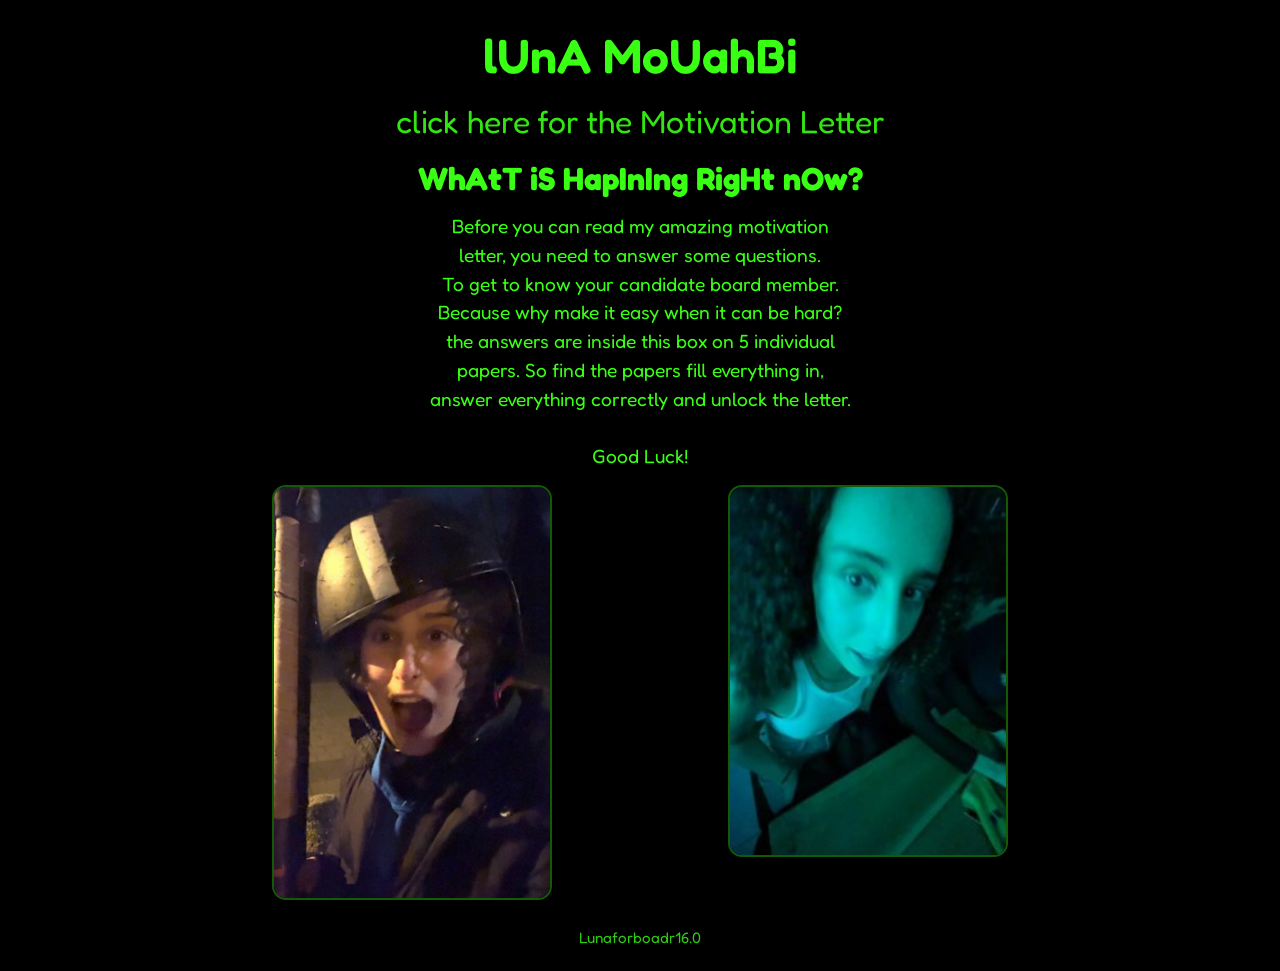
<file: index.html>
<!DOCTYPE html>
<html lang="en">
<head>
  <meta charset="UTF-8" />
  <meta name="viewport" content="width=device-width, initial-scale=1.0"/>
  <title>Candidate Board</title>
  <link rel="stylesheet" href="Board.css">
</head>
<body>
  <div class="page">

    <header>
      <h1 class="title">lUnA MoUahBi</h1>
    </header>

    <div class="title5">
      <nav>
        <a href="letter.html">click here for the Motivation Letter</a>
      </nav>
    </div>

    <main>
      <h2 class="title2">WhAtT iS HapInIng RigHt nOw?</h2>

      <p class="title3">
        Before you can read my amazing motivation <br>
        letter, you need to answer some questions. <br>
        To get to know your candidate board member.<br>
        Because why make it easy when it can be hard?<br>
        the answers are inside this box on 5 individual <br>
        papers. So find the papers fill everything in, <br>
        answer everything correctly and unlock the letter. <br>
        <br>
        Good Luck!<br>
      </p>

      <div class="images">
        <img src="1.jpg" alt="Photo of Luna Mouahbi" />
        <img src="2.jpg" alt="Photo of Luna Mouahbi" />
      </div>
    </main>

    <footer>
      <p class="title4">Lunaforboadr16.0</p>
    </footer>

  </div>
</body>
</html>
</file>
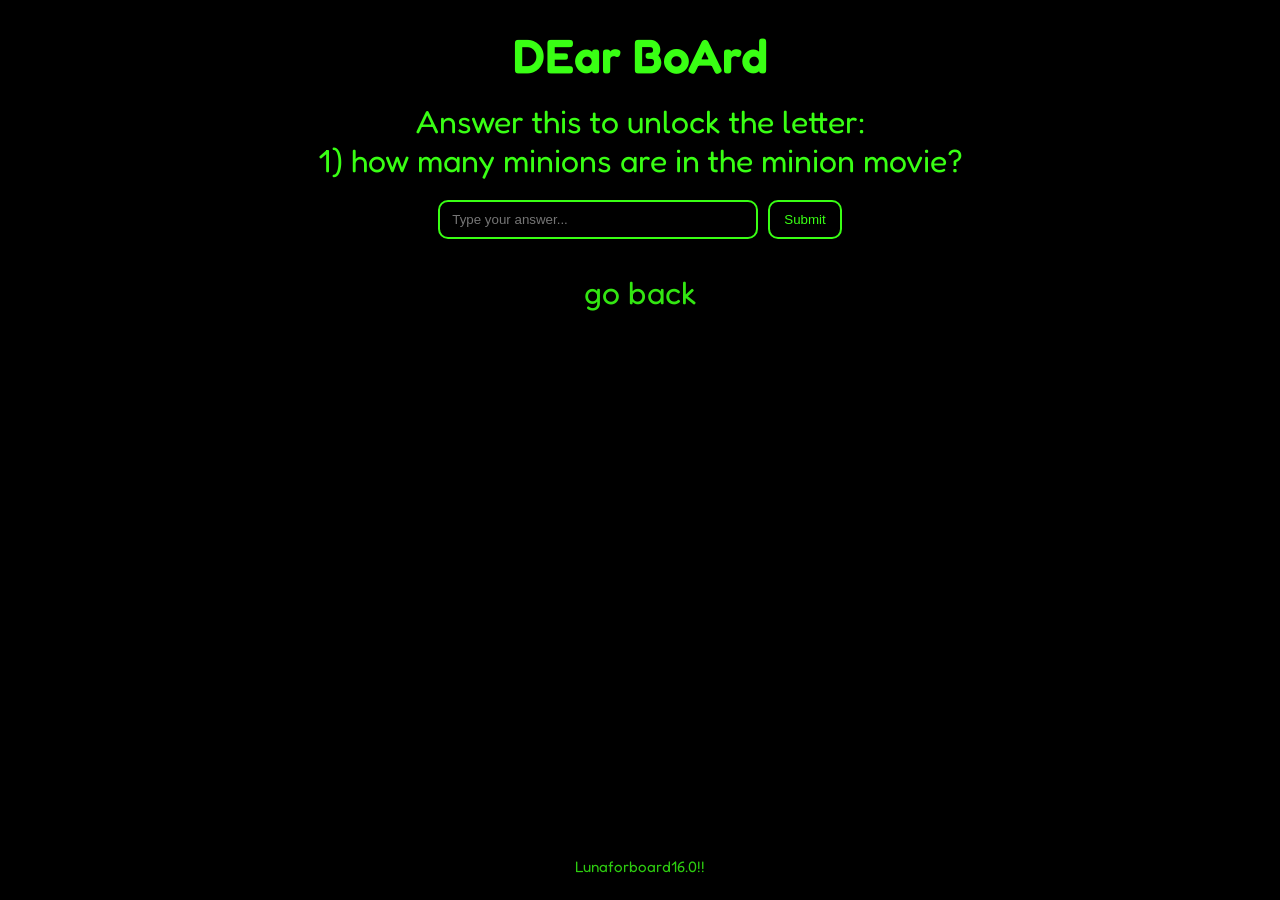
<file: letter.html>
<!DOCTYPE html>
<html lang="en">
<head>
  <meta charset="UTF-8" />
  <meta name="viewport" content="width=device-width, initial-scale=1.0" />
  <title>Candidate Board</title>
  <link rel="stylesheet" href="Board.css" />
</head>

<body>
  <div class="page">

    <header>
      <h1 class="title">DEar BoArd</h1>
    </header>

    <main>
      <p class="title2" id="questionText"></p>

      <div class="quizRow">
        <input id="answer" type="text" placeholder="Type your answer..." class="answerBox" />
        <button id="unlockBtn" class="unlockBtn">Submit</button>
      </div>

      <p id="message" class="message"></p>

      <p id="letter" class="title3" style="display:none;">
        DeAr BOaRd , <br>
        <br>
        DO YOU WANT AN AMAZING BOARD 16.0?? Then, you chose me as your next external. <br>
        Reason number one! I want to bring fresh energy with things like new committee activities,<br>
        strengthening the relationship with Kliche, and setting up joint UT–VU committees <br>
        so we get more active members and better UT–VU integration. I’d also love to bring <br>
        the weekly news back, because it  nice way to keep members included. Reason number two,<br>
        Before moving to the beautiful Enschede, I was part of several committees and helped <br>
        organize activities and weekends. Right now I’m organizing the Kick-In week for Euros, <br>
        which has taught me a lot about planning, teamwork, and keeping things running smoothly.<br>
        Reason number three, I love meeting new people and collaborating. And because I’m a twin,<br>
        I’ve been training my whole life in flexibility, patience, compromise, and dealing<br>
        with different opinions. Which are skills that definitely come in handy during a board year. <br>
        Reason number four, I’m motivated to learn and grow. I’m excited to develop skills I won’t <br>
        fully learn during my studies, like crisis management and logistics. I know I still have a <br>
        lot to learn, but that’s part of the reason I want a board year, to improve what needs <br>
        improving and discover the things I didn’t even know I needed to improve yet. Reason number five <br>
        I am now the record holder in my house for the fastest beer chug. So I can impress the other <br>
        associations at Cobo’s :) Reason number six, proto always felt as a safe space for me to meet <br>
        new people. And just be yourself and was a big part of the reason I moved to Enschede. <br>
        so I would love to give back and help give others the same experience. <br>
        Last but not least, if you choose me for next year’s board, I’ll give <br>
        it my all to improve Proto and make it a fun, strong, unforgettable board year.<br>
        <br>
        <br>
        Kind regards, <br>
        <br>
        YOure FuTure BoArDmEmBEr


      </p>

      <div class="title5">
        <nav>
          <a href="index.html">go back</a>
        </nav>
      </div>
    </main>

    <footer>
      <p class="title4">Lunaforboard16.0!!</p>
    </footer>

  </div>

  <script>
    const quiz = [
      { q: "Answer this to unlock the letter:<br>1) how many minions are in the minion movie?", a: "10400" },
      { q: "2) (gay + Bisexual - Senno) * Pinquins = ?", a: "gay" },
      { q: "3) How sexy is kunkert on a scale of 1 to ∞ ?", a: "10345" },
      { q: "4) in which amazing village did i grew up?", a: "Krimpen aan den ijssel" },
      { q: "5) what is the hexacode of proto groen?", a: "50,205,50" }
    ];

    let current = 0;

    const questionText = document.getElementById("questionText");
    const answerInput = document.getElementById("answer");
    const unlockBtn = document.getElementById("unlockBtn");
    const letter = document.getElementById("letter");
    const message = document.getElementById("message");

    function showQuestion() {
      questionText.innerHTML = quiz[current].q;
      answerInput.value = "";
      answerInput.focus();
      message.textContent = "";
    }

    function tryAnswer() {
      const userAnswer = answerInput.value.trim().toLowerCase();
      const correctAnswer = quiz[current].a.trim().toLowerCase();

      if (userAnswer === correctAnswer) {
        message.textContent = "Periodt slay qeeun you did that!";
        current++;

        if (current === quiz.length) {
          letter.style.display = "block";
          questionText.innerHTML = "you unlocked the amazing letter have fun reading!!";
          answerInput.style.display = "none";
          unlockBtn.style.display = "none";
          message.textContent = " Queen behavior. You did it.";
        } else {
          setTimeout(showQuestion, 600);
        }
      } else {
        message.textContent = "Lozer try again it is not hard!!";
      }
    }

    unlockBtn.addEventListener("click", tryAnswer);

    answerInput.addEventListener("keydown", (e) => {
      if (e.key === "Enter") {
        e.preventDefault();
        tryAnswer();
      }
    });

    showQuestion();
  </script>
</body>
</html>
</file>
<file: Board.css>
@import url('https://fonts.googleapis.com/css2?family=Fredoka:wght@400;600&display=swap');

:root{
  --neon: #39ff14;
  --bg: #000;
}

*{ box-sizing: border-box; }

body{
  margin: 0;
  min-height: 100vh;
  background: var(--bg);
  color: var(--neon);
  font-family: "Fredoka","Comic Sans MS","Trebuchet MS",Arial,sans-serif;
}

/* Links */
a:link,
a:visited,
a:hover,
a:active{
  color: var(--neon);
  text-decoration: none;
}

/* Main layout wrapper */
.page{
  min-height: 100vh;
  display: flex;
  flex-direction: column;
  gap: 18px;
  padding: 18px;
}

/* Centered header/title */
header{
  display: flex;
  justify-content: center;
  align-items: center;
  padding-top: 8px;
}

.title{
  margin: 0;
  font-size: clamp(2rem, 6vw, 3rem);
  font-weight: 600;
  text-align: center;
}

/* Nav */
.title5{
  display: flex;
  justify-content: center;
  align-items: center;
  font-size: clamp(1.2rem, 4.5vw, 2rem);
  opacity: 0.9;
}

/* Main content */
main{
  width: 100%;
  max-width: 900px;
  margin: 0 auto;
  display: grid;
  gap: 14px;
  text-align: center;
}

.title2{
  margin: 0;
  font-size: clamp(1.4rem, 5vw, 2rem);
}

.title3{
  margin: 0 auto;
  font-size: clamp(1rem, 3.6vw, 1.2rem);
  line-height: 1.5;
  max-width: 60ch;
}

/* Images responsive: stack nicely on mobile */
.images{
  display: grid;
  grid-template-columns: 1fr 1fr;
  gap: 12px;
  justify-items: center;
  align-items: start;
}

.images img{
  width: 100%;
  max-width: 280px;
  height: auto;
  border-radius: 14px;
  border: 2px solid rgba(57,255,20,0.35);
}

/* Quiz input area */
.quizRow{
  display: flex;
  flex-wrap: wrap;
  gap: 10px;
  justify-content: center;
  align-items: center;
  margin-top: 6px;
}

.answerBox{
  padding: 10px 12px;
  border-radius: 10px;
  border: 2px solid var(--neon);
  background: var(--bg);
  color: var(--neon);
  outline: none;
  width: min(320px, 90vw);
}

.unlockBtn{
  padding: 10px 14px;
  border-radius: 10px;
  border: 2px solid var(--neon);
  background: transparent;
  color: var(--neon);
  cursor: pointer;
}

.unlockBtn:hover{
  transform: scale(1.03);
}

.message{
  margin: 6px 0 0;
  font-size: 1rem;
}

/* Footer */
footer{
  margin-top: auto;
  display: flex;
  justify-content: center;
  padding: 10px 0 6px;
}

.title4{
  margin: 0;
  font-size: 0.95rem;
  opacity: 0.8;
}

/* Mobile: stack images */
@media (max-width: 600px){
  .images{
    grid-template-columns: 1fr;
  }
}
</file>
